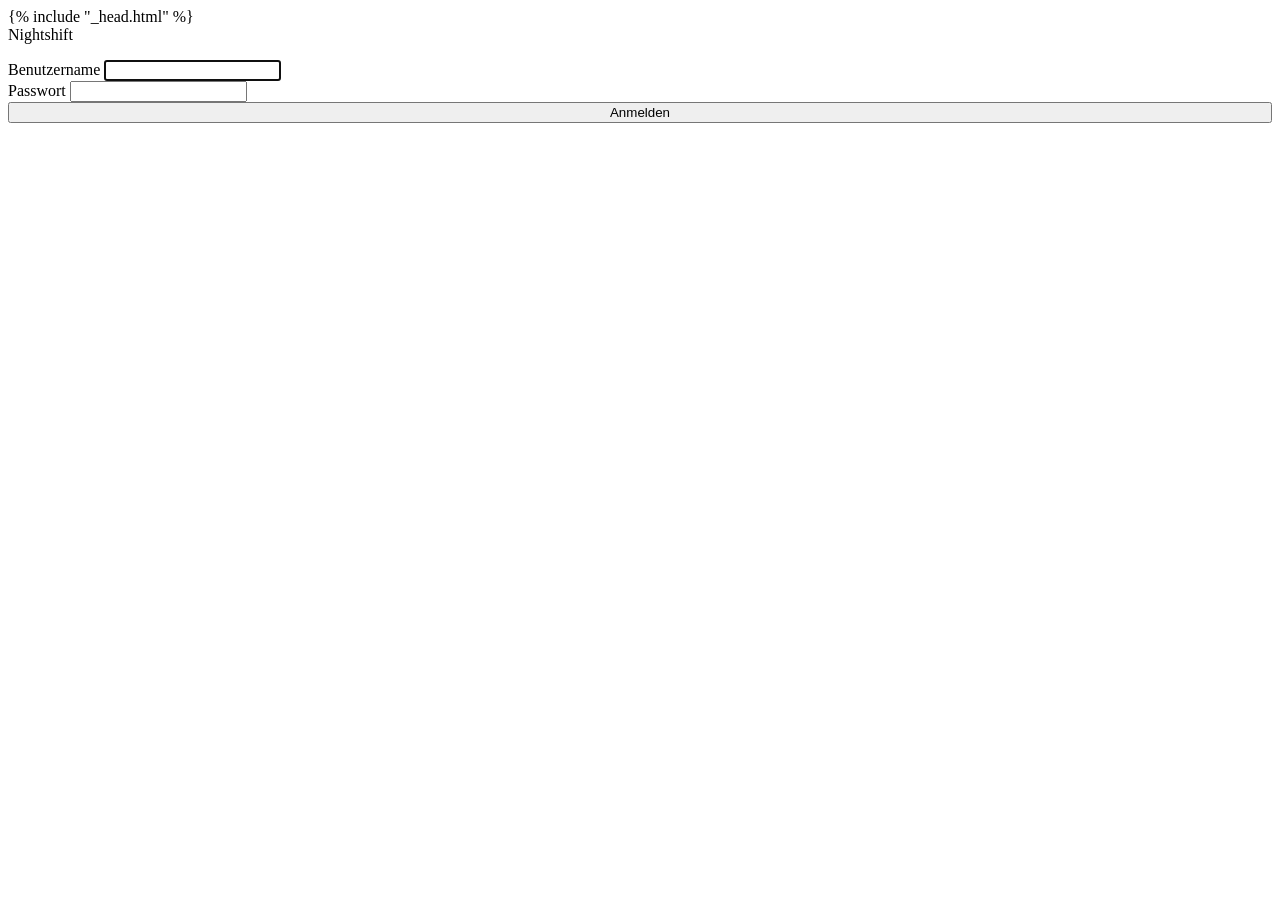
<file: templates/login.html>
<!DOCTYPE html>
<html lang="de">
<head>
  <title>Nightshift · Login</title>
  {% include "_head.html" %}
</head>
<body>
  <div class="auth-wrap">
    <div class="auth-card">
      <div class="brand"><span class="dot"></span>Nightshift</div>
      <p class="tagline" data-i18n="app.tagline"></p>
      <div class="field">
        <label for="username" data-i18n="login.username">Benutzername</label>
        <input type="text" id="username" autocomplete="username" autofocus>
      </div>
      <div class="field">
        <label for="password" data-i18n="login.password">Passwort</label>
        <input type="password" id="password" autocomplete="current-password">
      </div>
      <button class="primary" id="login-btn" style="width:100%" data-i18n="login.submit">Anmelden</button>
      <p class="error-msg" id="login-error" style="display:none"></p>
    </div>
  </div>
  <script>
    document.addEventListener("DOMContentLoaded", () => {
      const doLogin = async () => {
        const err = document.getElementById("login-error");
        err.style.display = "none";
        try {
          await NS.api("/api/login", {
            method: "POST",
            body: {
              username: document.getElementById("username").value,
              password: document.getElementById("password").value,
            },
          });
          location.href = "/";
        } catch (e) {
          err.textContent = e.message;
          err.style.display = "block";
        }
      };
      document.getElementById("login-btn").addEventListener("click", doLogin);
      document.getElementById("password").addEventListener("keydown",
        (e) => { if (e.key === "Enter") doLogin(); });
    });
  </script>
</body>
</html>
</file>
